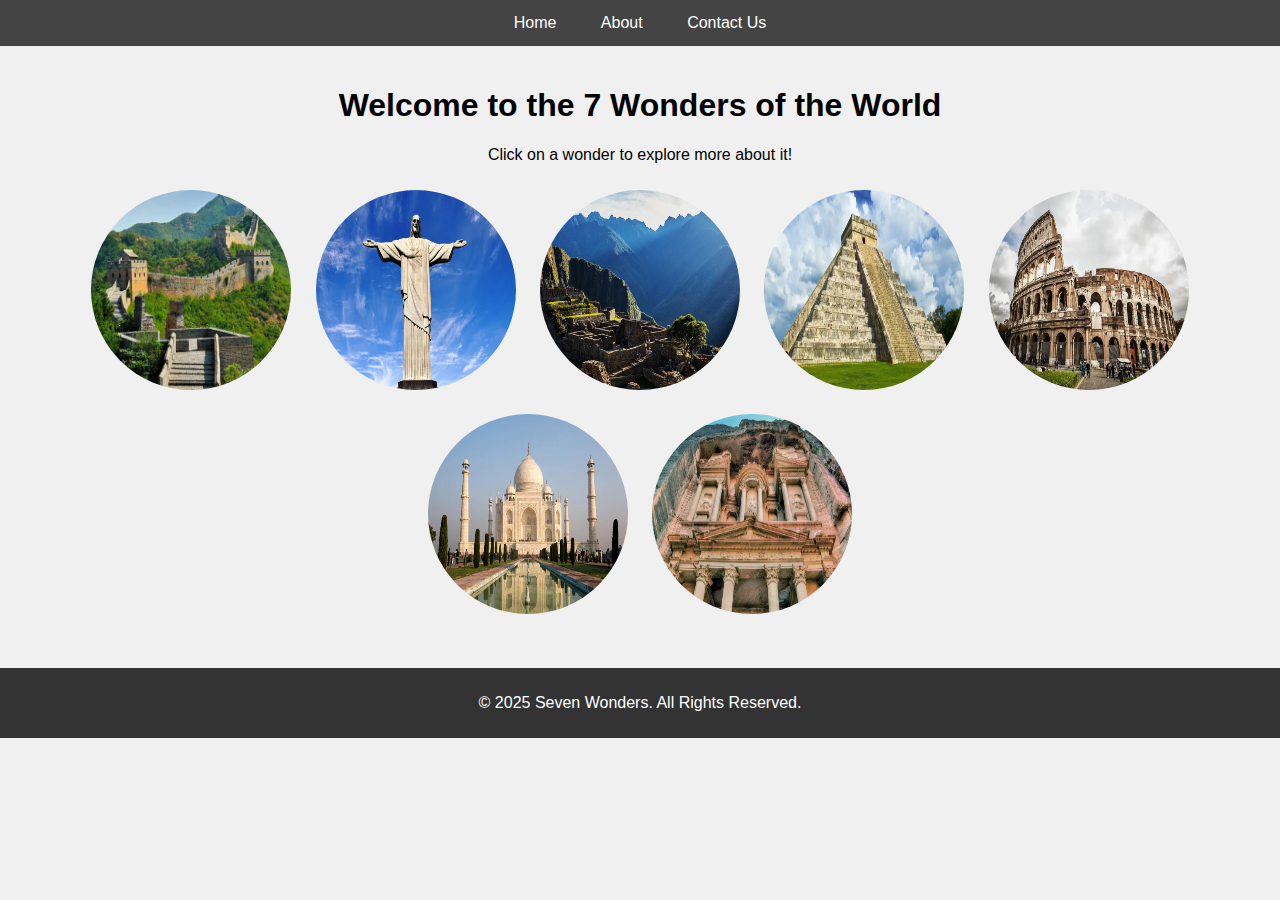
<file: index.html>
<!DOCTYPE html>
<html lang="en">
<head>
    <meta charset="UTF-8">
    <meta name="viewport" content="width=device-width, initial-scale=1.0">
    <title>Seven Wonders of the World</title>
    <style>
        body {
            margin: 0;
            font-family: Arial, sans-serif;
            background-color: #f0f0f0;
        }
        header {
            background-color: #333;
            color: white;
            text-align: center;
            padding: 1em 0;
        }
        nav {
            background-color: #444;
            overflow: hidden;
            text-align: center;
        }
        nav a {
            display: inline-block;
            padding: 14px 20px;
            color: white;
            text-decoration: none;
        }
        nav a:hover {
            background-color: #575757;
        }
        section {
            text-align: center;
            padding: 20px;
        }
        section img {
            width: 200px;
            height: 200px;
            margin: 10px;
            border-radius: 50%;
            transition: transform 0.3s, box-shadow 0.3s;
        }
        section img:hover {
            transform: scale(1.1);
            box-shadow: 0 4px 8px rgba(0, 0, 0, 0.2);
        }
        footer {
            background-color: #333;
            color: white;
            text-align: center;
            padding: 10px 0;
            margin-top: 20px;
        }
    </style>
</head>
<body>
    <nav>
        <a href="index.html">Home</a>
        <a href="about.html">About</a>
        <a href="contact.html">Contact Us</a>
    </nav>
    <section>
        <h1>Welcome to the 7 Wonders of the World</h1>
        <p>Click on a wonder to explore more about it!</p>
        <a href="great-wall.html"><img src="assets/images/1.png" alt="Great Wall of China"></a>
        <a href="christ-redeemer.html"><img src="assets/images/2.png" alt="christ-redeemer"></a>
        <a href="machu-picchu.html"><img src="assets/images/3.png" alt="machu-picchu"></a>
        <a href="chichen-itza.html"><img src="assets/images/4.png" alt="chichen-itza"></a>
        <a href="colosseum.html"><img src="assets/images/5.png" alt="colosseum"></a>
        <a href="taj-mahal.html"><img src="assets/images/6.png" alt="Taj Mahal"></a>
        <a href="petra.html"><img src="assets/images/7.png" alt="Petra"></a>
    </section>
    <footer>
        <p>&copy; 2025 Seven Wonders. All Rights Reserved.</p>
    </footer>
</body>
</html>
</file>
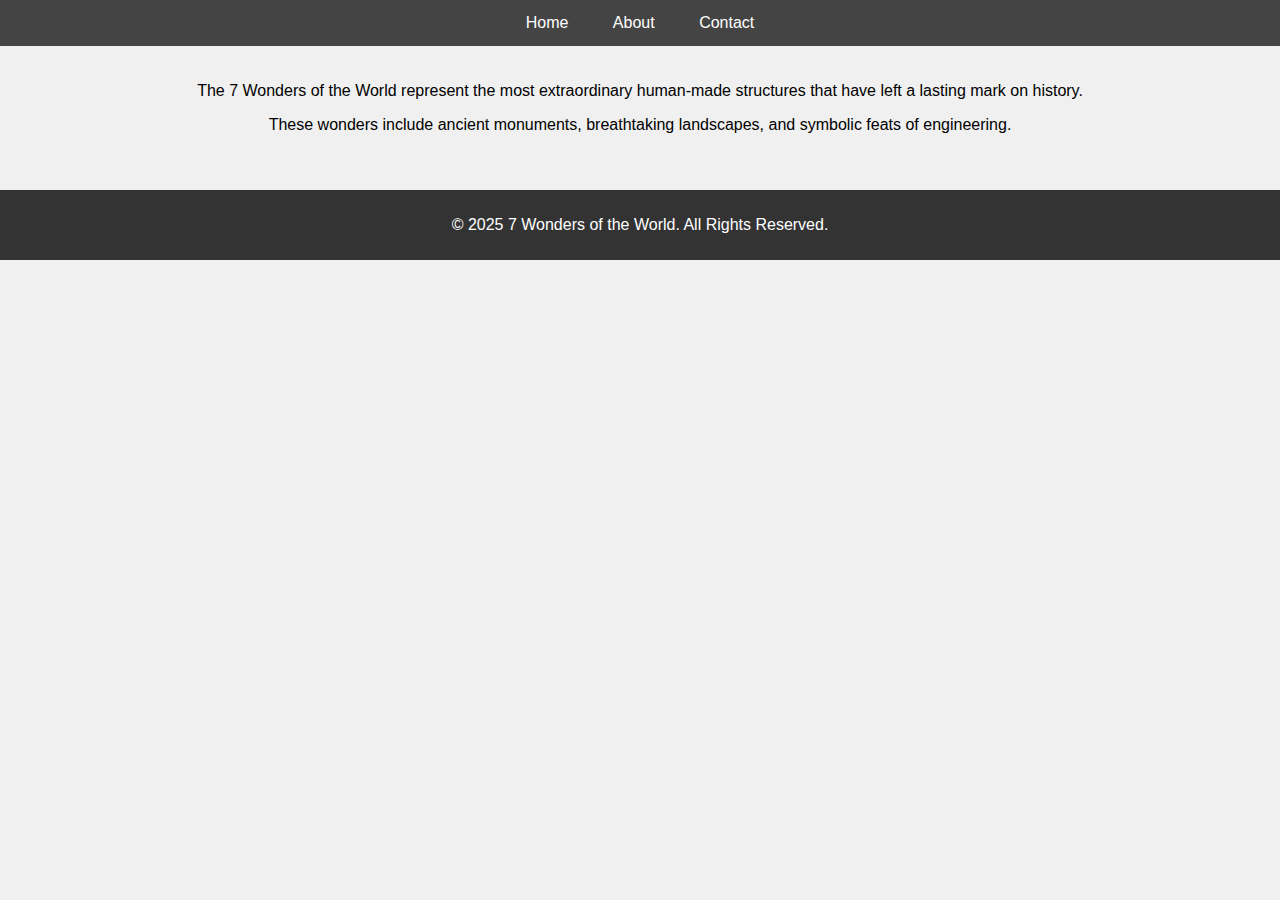
<file: about.html>
<!DOCTYPE html>
<html lang="en">
<head>
  <meta charset="UTF-8">
  <meta name="viewport" content="width=device-width, initial-scale=1.0">
  <title>About - 7 Wonders of the World</title>
  <style>
    body {
        margin: 0;
        font-family: Arial, sans-serif;
        background-color: #f0f0f0;
    }
    header {
        background-color: #333;
        color: white;
        text-align: center;
        padding: 1em 0;
    }
    nav {
        background-color: #444;
        text-align: center;
    }
    nav a {
        display: inline-block;
        padding: 14px 20px;
        color: white;
        text-decoration: none;
    }
    nav a:hover {
        background-color: #575757;
    }
    section {
        text-align: center;
        padding: 20px;
    }
    footer {
        background-color: #333;
        color: white;
        text-align: center;
        padding: 10px 0;
        margin-top: 20px;
    }
  </style>
</head>
<body>
  <nav>
    <a href="index.html">Home</a>
    <a href="about.html">About</a>
    <a href="contact.html">Contact</a>
  </nav>
  <section>
    <p>The 7 Wonders of the World represent the most extraordinary human-made structures that have left a lasting mark on history.</p>
    <p>These wonders include ancient monuments, breathtaking landscapes, and symbolic feats of engineering.</p>
  </section>
  <footer>
    <p>&copy; 2025 7 Wonders of the World. All Rights Reserved.</p>
  </footer>
</body>
</html>
</file>
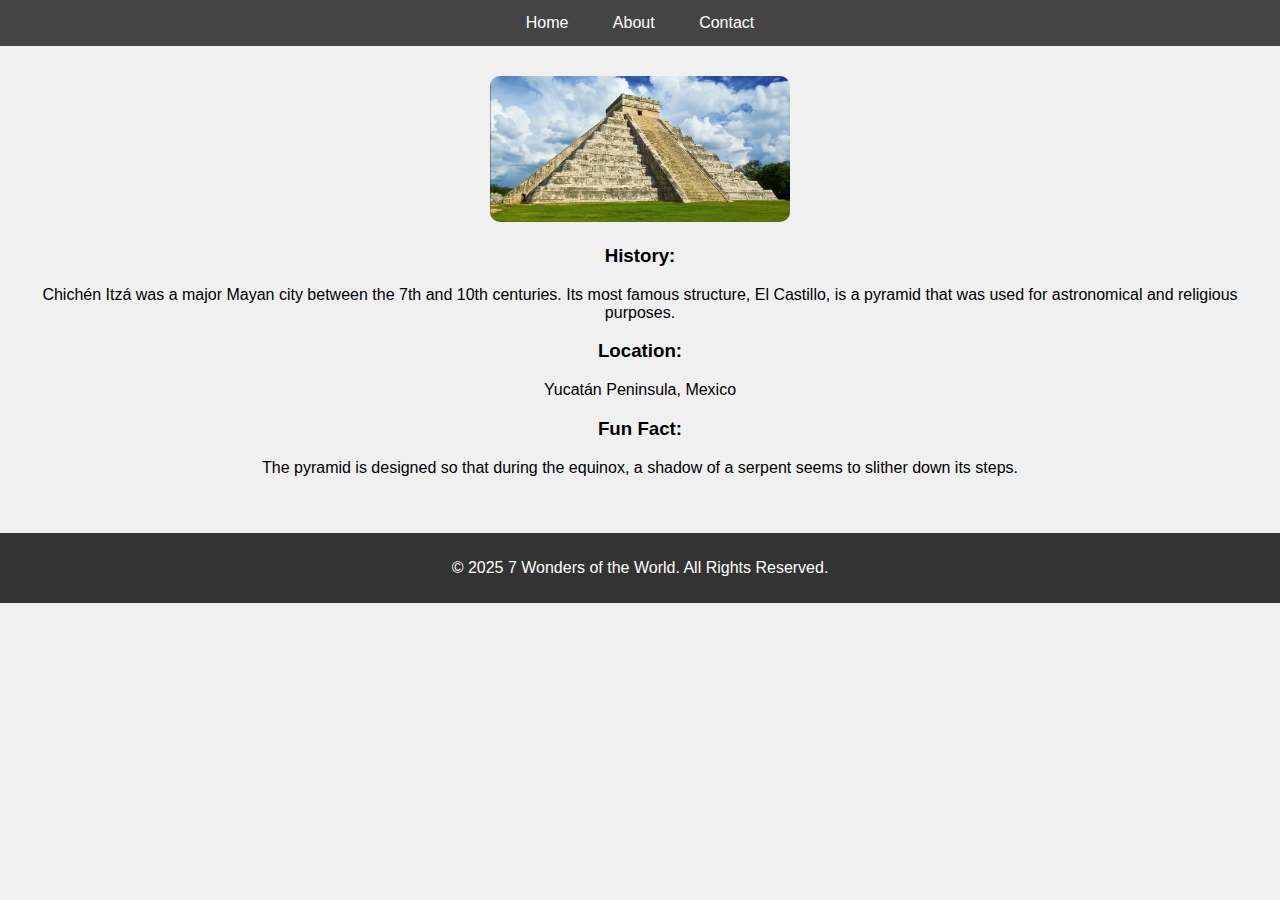
<file: chichen-itza.html>
<!DOCTYPE html>
<html lang="en">
<head>
  <meta charset="UTF-8">
  <meta name="viewport" content="width=device-width, initial-scale=1.0">
  <title>Chichén Itzá, Mexico - 7 Wonders of the World</title>
  <style>
    body {
        margin: 0;
        font-family: Arial, sans-serif;
        background-color: #f0f0f0;
    }
    header {
        background-color: #333;
        color: white;
        text-align: center;
        padding: 1em 0;
    }
    nav {
        background-color: #444;
        text-align: center;
    }
    nav a {
        display: inline-block;
        padding: 14px 20px;
        color: white;
        text-decoration: none;
    }
    nav a:hover {
        background-color: #575757;
    }
    section {
        text-align: center;
        padding: 20px;
    }
    img {
        width: 300px;
        height: auto;
        margin-top: 10px;
        border-radius: 10px;
    }
    footer {
        background-color: #333;
        color: white;
        text-align: center;
        padding: 10px 0;
        margin-top: 20px;
    }
  </style>
</head>
<body>
  <nav>
    <a href="index.html">Home</a>
    <a href="about.html">About</a>
    <a href="contact.html">Contact</a>
  </nav>
  <section>
    <img src="assets/images/4.png" alt="Chichén Itzá">
    <h3>History:</h3>
    <p>Chichén Itzá was a major Mayan city between the 7th and 10th centuries. Its most famous structure, El Castillo, is a pyramid that was used for astronomical and religious purposes.</p>
    <h3>Location:</h3>
    <p>Yucatán Peninsula, Mexico</p>
    <h3>Fun Fact:</h3>
    <p>The pyramid is designed so that during the equinox, a shadow of a serpent seems to slither down its steps.</p>
  </section>
  <footer>
    <p>&copy; 2025 7 Wonders of the World. All Rights Reserved.</p>
  </footer>
</body>
</html>
</file>
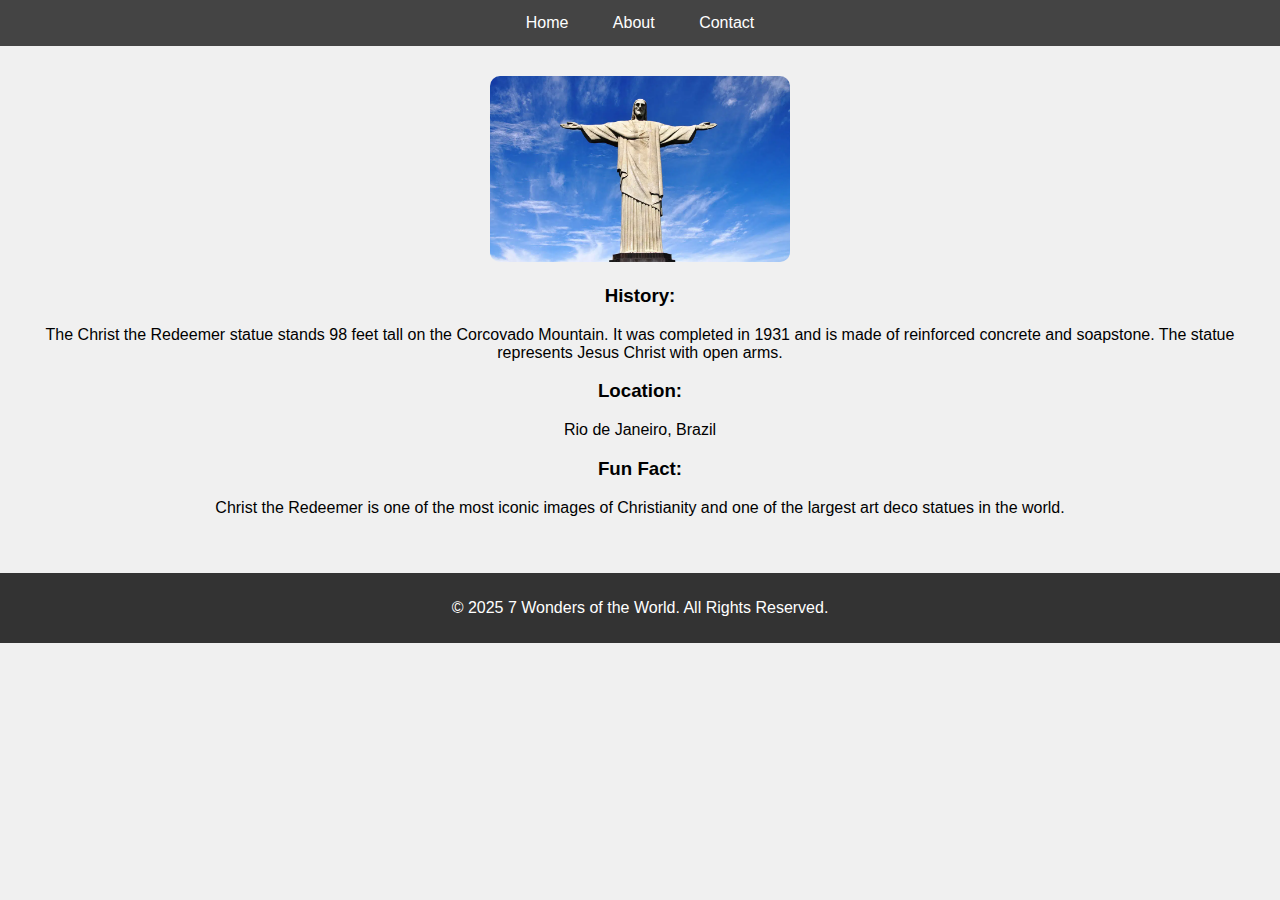
<file: christ-redeemer.html>
<!DOCTYPE html>
<html lang="en">
<head>
  <meta charset="UTF-8">
  <meta name="viewport" content="width=device-width, initial-scale=1.0">
  <title>Christ the Redeemer, Brazil - 7 Wonders of the World</title>
  <style>
    body {
        margin: 0;
        font-family: Arial, sans-serif;
        background-color: #f0f0f0;
    }
    header {
        background-color: #333;
        color: white;
        text-align: center;
        padding: 1em 0;
    }
    nav {
        background-color: #444;
        text-align: center;
    }
    nav a {
        display: inline-block;
        padding: 14px 20px;
        color: white;
        text-decoration: none;
    }
    nav a:hover {
        background-color: #575757;
    }
    section {
        text-align: center;
        padding: 20px;
    }
    img {
        width: 300px;
        height: auto;
        margin-top: 10px;
        border-radius: 10px;
    }
    footer {
        background-color: #333;
        color: white;
        text-align: center;
        padding: 10px 0;
        margin-top: 20px;
    }
  </style>
</head>
<body>
  <nav>
    <a href="index.html">Home</a>
    <a href="about.html">About</a>
    <a href="contact.html">Contact</a>
  </nav>
  <section>
    <img src="assets/images/2.png" alt="Christ the Redeemer">
    <h3>History:</h3>
    <p>The Christ the Redeemer statue stands 98 feet tall on the Corcovado Mountain. It was completed in 1931 and is made of reinforced concrete and soapstone. The statue represents Jesus Christ with open arms.</p>
    <h3>Location:</h3>
    <p>Rio de Janeiro, Brazil</p>
    <h3>Fun Fact:</h3>
    <p>Christ the Redeemer is one of the most iconic images of Christianity and one of the largest art deco statues in the world.</p>
  </section>
  <footer>
    <p>&copy; 2025 7 Wonders of the World. All Rights Reserved.</p>
  </footer>
</body>
</html>
</file>
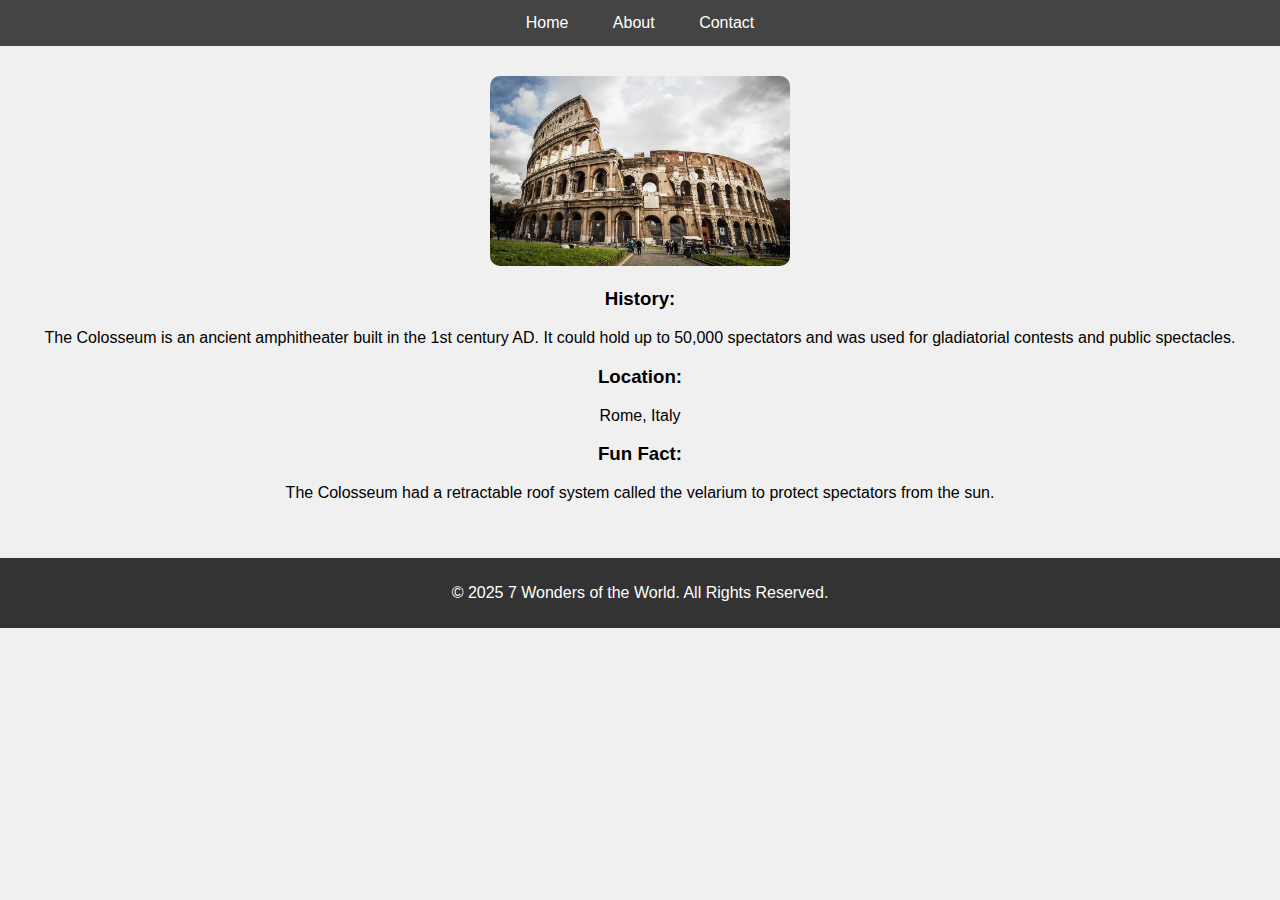
<file: colosseum.html>
<!DOCTYPE html>
<html lang="en">
<head>
  <meta charset="UTF-8">
  <meta name="viewport" content="width=device-width, initial-scale=1.0">
  <title>The Colosseum, Italy - 7 Wonders of the World</title>
  <style>
    body {
        margin: 0;
        font-family: Arial, sans-serif;
        background-color: #f0f0f0;
    }
    header {
        background-color: #333;
        color: white;
        text-align: center;
        padding: 1em 0;
    }
    nav {
        background-color: #444;
        text-align: center;
    }
    nav a {
        display: inline-block;
        padding: 14px 20px;
        color: white;
        text-decoration: none;
    }
    nav a:hover {
        background-color: #575757;
    }
    section {
        text-align: center;
        padding: 20px;
    }
    img {
        width: 300px;
        height: auto;
        margin-top: 10px;
        border-radius: 10px;
    }
    footer {
        background-color: #333;
        color: white;
        text-align: center;
        padding: 10px 0;
        margin-top: 20px;
    }
  </style>
</head>
<body>
  <nav>
    <a href="index.html">Home</a>
    <a href="about.html">About</a>
    <a href="contact.html">Contact</a>
  </nav>
  <section>
    <img src="assets/images/5.png" alt="The Colosseum">
    <h3>History:</h3>
    <p>The Colosseum is an ancient amphitheater built in the 1st century AD. It could hold up to 50,000 spectators and was used for gladiatorial contests and public spectacles.</p>
    <h3>Location:</h3>
    <p>Rome, Italy</p>
    <h3>Fun Fact:</h3>
    <p>The Colosseum had a retractable roof system called the velarium to protect spectators from the sun.</p>
  </section>
  <footer>
    <p>&copy; 2025 7 Wonders of the World. All Rights Reserved.</p>
  </footer>
</body>
</html>
</file>
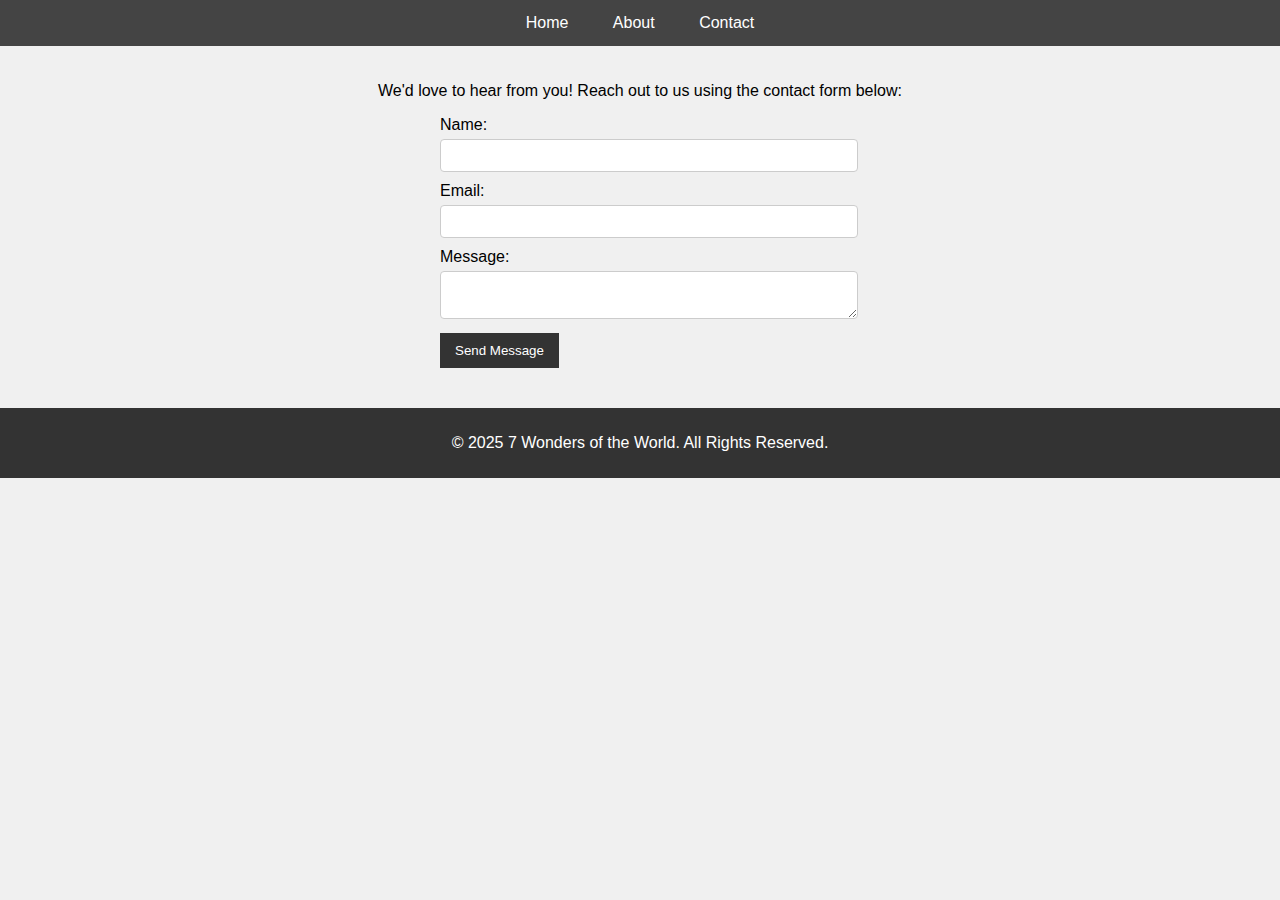
<file: contact.html>
<!DOCTYPE html>
<html lang="en">
<head>
  <meta charset="UTF-8">
  <meta name="viewport" content="width=device-width, initial-scale=1.0">
  <title>Contact - 7 Wonders of the World</title>
  <style>
    body {
        margin: 0;
        font-family: Arial, sans-serif;
        background-color: #f0f0f0;
    }
    header {
        background-color: #333;
        color: white;
        text-align: center;
        padding: 1em 0;
    }
    nav {
        background-color: #444;
        text-align: center;
    }
    nav a {
        display: inline-block;
        padding: 14px 20px;
        color: white;
        text-decoration: none;
    }
    nav a:hover {
        background-color: #575757;
    }
    section {
        text-align: center;
        padding: 20px;
    }
    form {
        max-width: 400px;
        margin: auto;
        text-align: left;
    }
    label {
        display: block;
        margin-top: 10px;
    }
    input, textarea {
        width: 100%;
        padding: 8px;
        margin-top: 5px;
        border: 1px solid #ccc;
        border-radius: 4px;
    }
    button {
        margin-top: 10px;
        padding: 10px 15px;
        border: none;
        background-color: #333;
        color: white;
        cursor: pointer;
    }
    button:hover {
        background-color: #575757;
    }
    footer {
        background-color: #333;
        color: white;
        text-align: center;
        padding: 10px 0;
        margin-top: 20px;
    }
  </style>
</head>
<body>
  <nav>
    <a href="index.html">Home</a>
    <a href="about.html">About</a>
    <a href="contact.html">Contact</a>
  </nav>
  <section>
    <p>We'd love to hear from you! Reach out to us using the contact form below:</p>
    <form action="#" method="post">
      <label>Name:</label>
      <input type="text" name="name" required>
      
      <label>Email:</label>
      <input type="email" name="email" required>
      
      <label>Message:</label>
      <textarea name="message" required></textarea>
      
      <button type="submit">Send Message</button>
    </form>
  </section>
  <footer>
    <p>&copy; 2025 7 Wonders of the World. All Rights Reserved.</p>
  </footer>
</body>
</html>
</file>
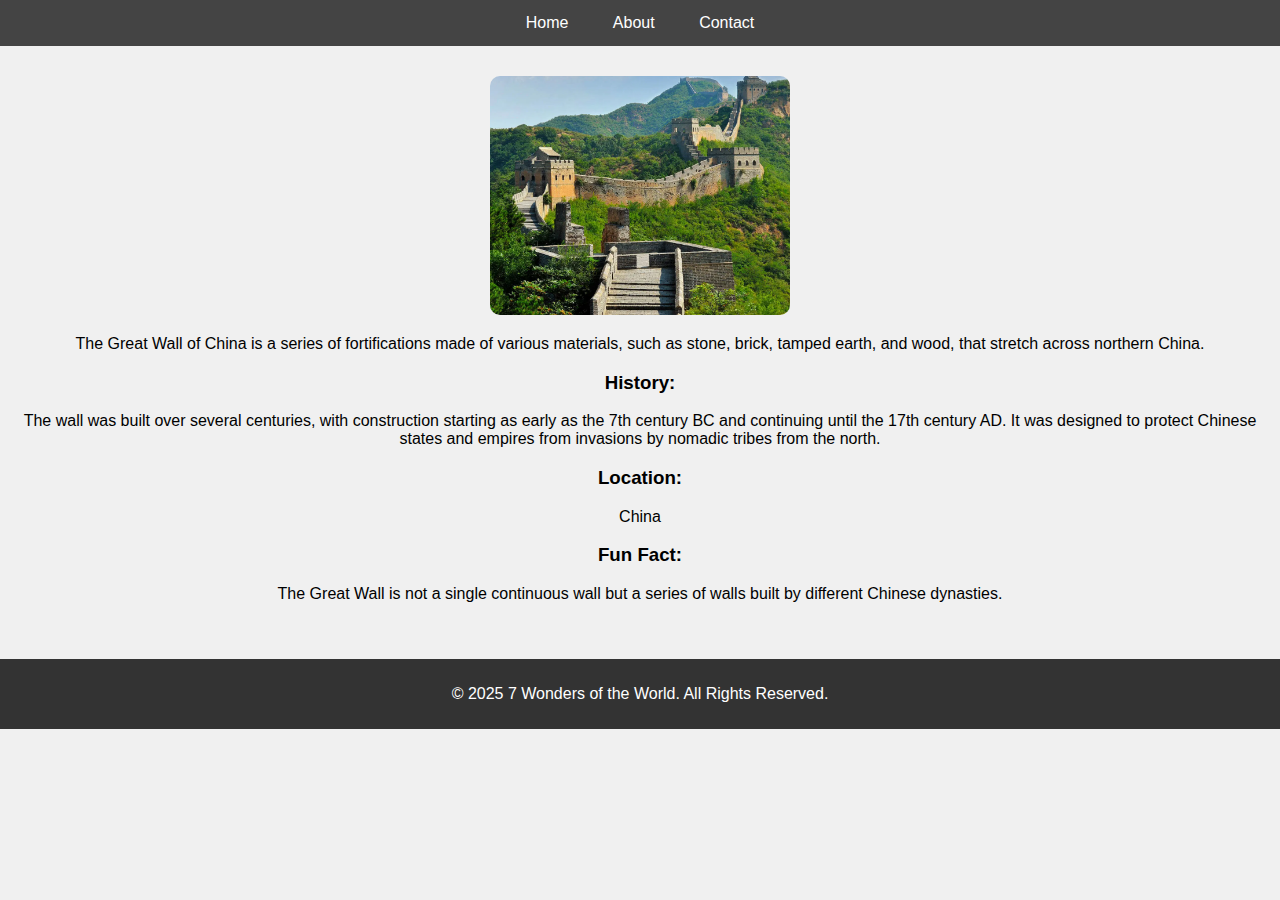
<file: great-wall.html>
<!DOCTYPE html>
<html lang="en">
<head>
  <meta charset="UTF-8">
  <meta name="viewport" content="width=device-width, initial-scale=1.0">
  <title>The Great Wall of China - 7 Wonders of the World</title>
  <style>
    body {
        margin: 0;
        font-family: Arial, sans-serif;
        background-color: #f0f0f0;
    }
    header {
        background-color: #333;
        color: white;
        text-align: center;
        padding: 1em 0;
    }
    nav {
        background-color: #444;
        text-align: center;
    }
    nav a {
        display: inline-block;
        padding: 14px 20px;
        color: white;
        text-decoration: none;
    }
    nav a:hover {
        background-color: #575757;
    }
    section {
        text-align: center;
        padding: 20px;
    }
    img {
        width: 300px;
        height: auto;
        margin-top: 10px;
        border-radius: 10px;
    }
    footer {
        background-color: #333;
        color: white;
        text-align: center;
        padding: 10px 0;
        margin-top: 20px;
    }
  </style>
</head>
<body>
  <nav>
    <a href="index.html">Home</a>
    <a href="about.html">About</a>
    <a href="contact.html">Contact</a>
  </nav>
  <section>
    <img src="assets/images/1.png" alt="Great Wall of China">
    <p>The Great Wall of China is a series of fortifications made of various materials, such as stone, brick, tamped earth, and wood, that stretch across northern China.</p>
    <h3>History:</h3>
    <p>The wall was built over several centuries, with construction starting as early as the 7th century BC and continuing until the 17th century AD. It was designed to protect Chinese states and empires from invasions by nomadic tribes from the north.</p>
    <h3>Location:</h3>
    <p>China</p>
    <h3>Fun Fact:</h3>
    <p>The Great Wall is not a single continuous wall but a series of walls built by different Chinese dynasties.</p>
  </section>
  <footer>
    <p>&copy; 2025 7 Wonders of the World. All Rights Reserved.</p>
  </footer>
</body>
</html>
</file>
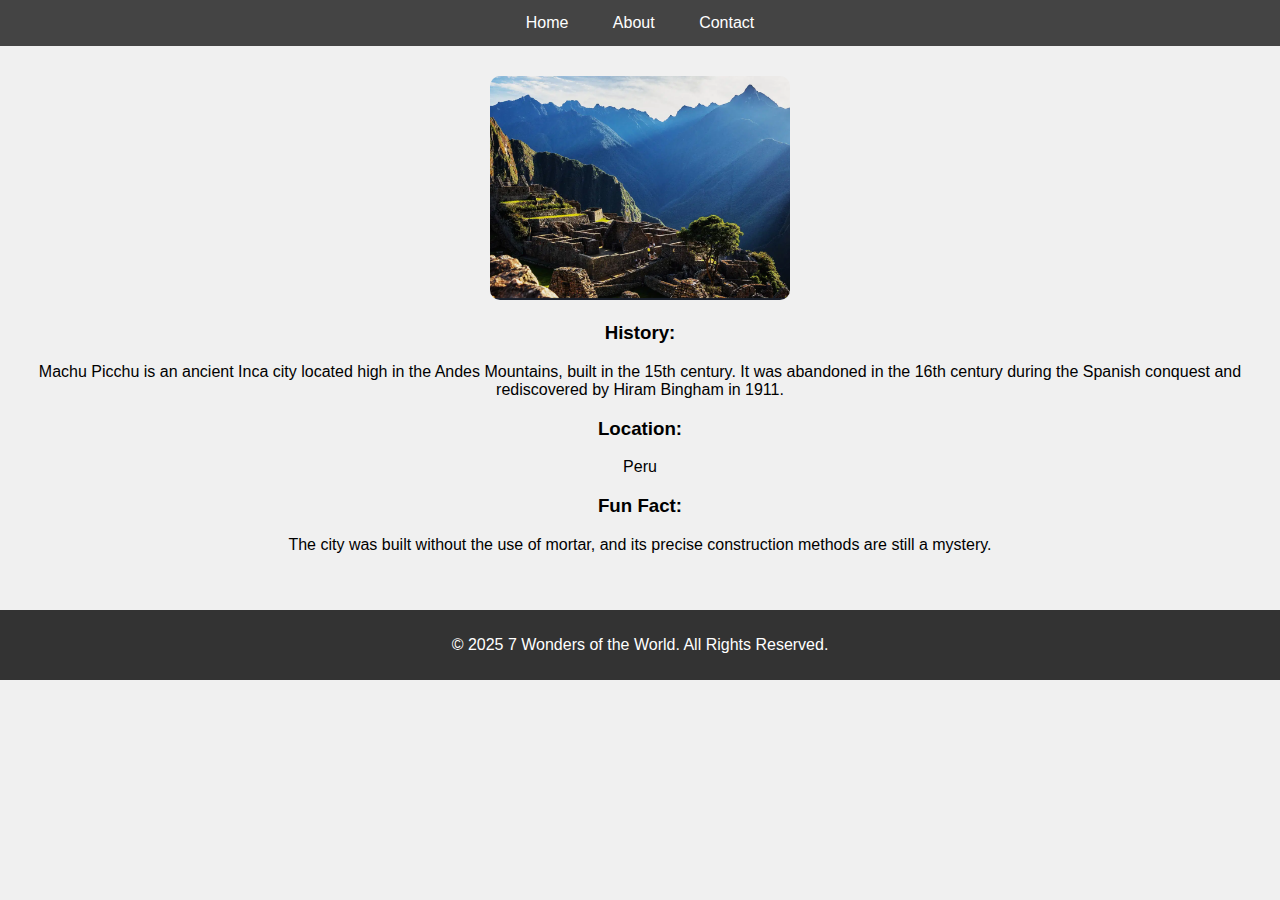
<file: machu-picchu.html>
<!DOCTYPE html>
<html lang="en">
<head>
  <meta charset="UTF-8">
  <meta name="viewport" content="width=device-width, initial-scale=1.0">
  <title>Machu Picchu, Peru - 7 Wonders of the World</title>
  <style>
    body {
        margin: 0;
        font-family: Arial, sans-serif;
        background-color: #f0f0f0;
    }
    header {
        background-color: #333;
        color: white;
        text-align: center;
        padding: 1em 0;
    }
    nav {
        background-color: #444;
        text-align: center;
    }
    nav a {
        display: inline-block;
        padding: 14px 20px;
        color: white;
        text-decoration: none;
    }
    nav a:hover {
        background-color: #575757;
    }
    section {
        text-align: center;
        padding: 20px;
    }
    img {
        width: 300px;
        height: auto;
        margin-top: 10px;
        border-radius: 10px;
    }
    footer {
        background-color: #333;
        color: white;
        text-align: center;
        padding: 10px 0;
        margin-top: 20px;
    }
  </style>
</head>
<body>
  <nav>
    <a href="index.html">Home</a>
    <a href="about.html">About</a>
    <a href="contact.html">Contact</a>
  </nav>
  <section>
    <img src="assets/images/3.png" alt="Machu Picchu">
    <h3>History:</h3>
    <p>Machu Picchu is an ancient Inca city located high in the Andes Mountains, built in the 15th century. It was abandoned in the 16th century during the Spanish conquest and rediscovered by Hiram Bingham in 1911.</p>
    <h3>Location:</h3>
    <p>Peru</p>
    <h3>Fun Fact:</h3>
    <p>The city was built without the use of mortar, and its precise construction methods are still a mystery.</p>
  </section>
  <footer>
    <p>&copy; 2025 7 Wonders of the World. All Rights Reserved.</p>
  </footer>
</body>
</html>
</file>
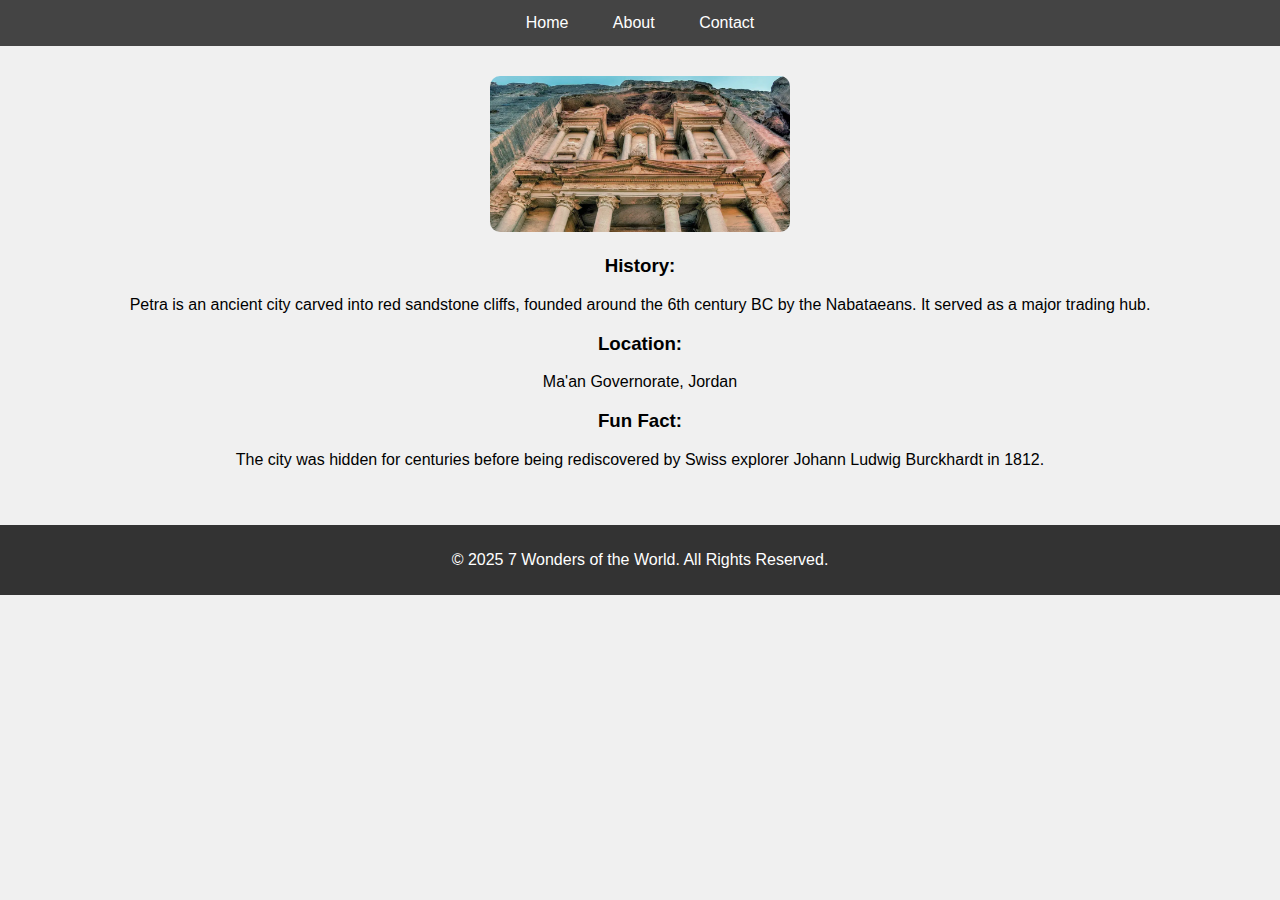
<file: petra.html>
<!DOCTYPE html>
<html lang="en">
<head>
  <meta charset="UTF-8">
  <meta name="viewport" content="width=device-width, initial-scale=1.0">
  <title>Petra, Jordan - 7 Wonders of the World</title>
  <style>
    body {
        margin: 0;
        font-family: Arial, sans-serif;
        background-color: #f0f0f0;
    }
    header {
        background-color: #333;
        color: white;
        text-align: center;
        padding: 1em 0;
    }
    nav {
        background-color: #444;
        text-align: center;
    }
    nav a {
        display: inline-block;
        padding: 14px 20px;
        color: white;
        text-decoration: none;
    }
    nav a:hover {
        background-color: #575757;
    }
    section {
        text-align: center;
        padding: 20px;
    }
    img {
        width: 300px;
        height: auto;
        margin-top: 10px;
        border-radius: 10px;
    }
    footer {
        background-color: #333;
        color: white;
        text-align: center;
        padding: 10px 0;
        margin-top: 20px;
    }
  </style>
</head>
<body>
  <nav>
    <a href="index.html">Home</a>
    <a href="about.html">About</a>
    <a href="contact.html">Contact</a>
  </nav>
  <section>
    <img src="assets/images/7.png" alt="Petra, Jordan">
    <h3>History:</h3>
    <p>Petra is an ancient city carved into red sandstone cliffs, founded around the 6th century BC by the Nabataeans. It served as a major trading hub.</p>
    <h3>Location:</h3>
    <p>Ma'an Governorate, Jordan</p>
    <h3>Fun Fact:</h3>
    <p>The city was hidden for centuries before being rediscovered by Swiss explorer Johann Ludwig Burckhardt in 1812.</p>
  </section>
  <footer>
    <p>&copy; 2025 7 Wonders of the World. All Rights Reserved.</p>
  </footer>
</body>
</html>
</file>
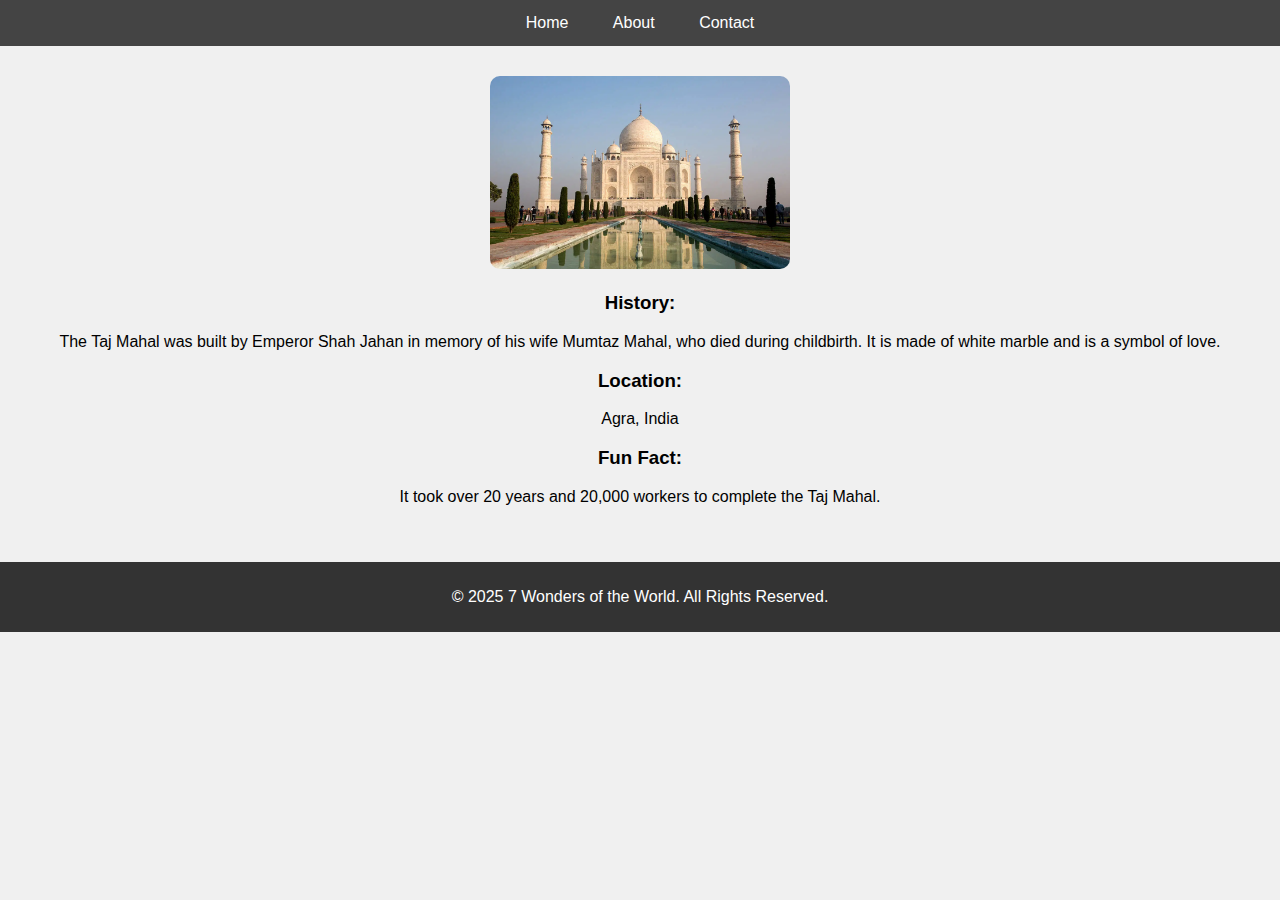
<file: taj-mahal.html>
<!DOCTYPE html>
<html lang="en">
<head>
  <meta charset="UTF-8">
  <meta name="viewport" content="width=device-width, initial-scale=1.0">
  <title>The Taj Mahal - 7 Wonders of the World</title>
  <style>
    body {
        margin: 0;
        font-family: Arial, sans-serif;
        background-color: #f0f0f0;
    }
    header {
        background-color: #333;
        color: white;
        text-align: center;
        padding: 1em 0;
    }
    nav {
        background-color: #444;
        text-align: center;
    }
    nav a {
        display: inline-block;
        padding: 14px 20px;
        color: white;
        text-decoration: none;
    }
    nav a:hover {
        background-color: #575757;
    }
    section {
        text-align: center;
        padding: 20px;
    }
    img {
        width: 300px;
        height: auto;
        margin-top: 10px;
        border-radius: 10px;
    }
    footer {
        background-color: #333;
        color: white;
        text-align: center;
        padding: 10px 0;
        margin-top: 20px;
    }
  </style>
</head>
<body>
  <nav>
    <a href="index.html">Home</a>
    <a href="about.html">About</a>
    <a href="contact.html">Contact</a>
  </nav>
  <section>
    <img src="assets/images/6.png" alt="The Taj Mahal">
    <h3>History:</h3>
    <p>The Taj Mahal was built by Emperor Shah Jahan in memory of his wife Mumtaz Mahal, who died during childbirth. It is made of white marble and is a symbol of love.</p>
    <h3>Location:</h3>
    <p>Agra, India</p>
    <h3>Fun Fact:</h3>
    <p>It took over 20 years and 20,000 workers to complete the Taj Mahal.</p>
  </section>
  <footer>
    <p>&copy; 2025 7 Wonders of the World. All Rights Reserved.</p>
  </footer>
</body>
</html>
</file>
